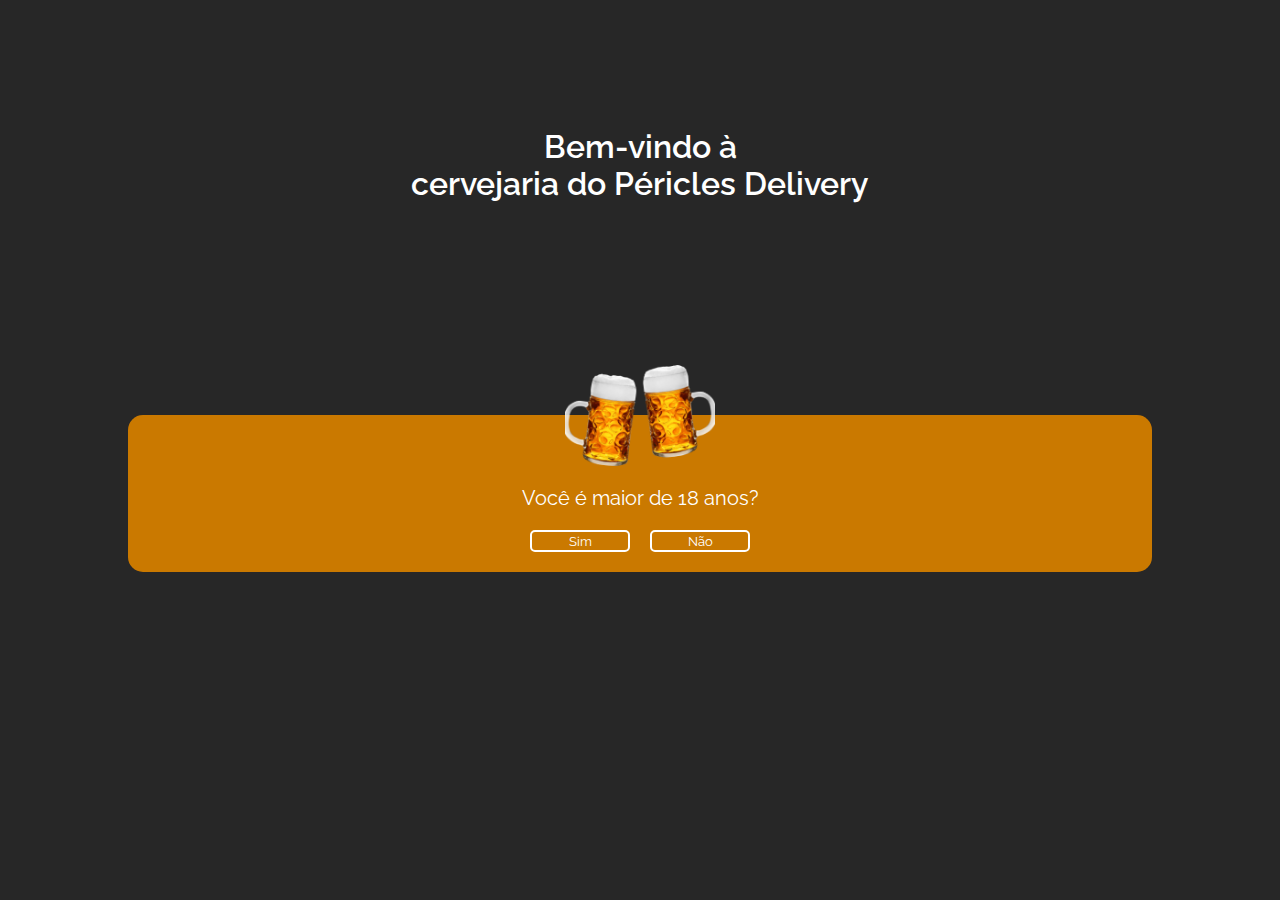
<file: index.html>
<!DOCTYPE html>
<html lang="pt-br">
<head>
    <meta charset="UTF-8">
    <meta http-equiv="X-UA-Compatible" content="IE=edge">
    <meta name="viewport" content="width=device-width, initial-scale=1.0">
    <title>Cervejaria do Péricles</title>
    <link rel="stylesheet" type="text/css" href="style.css" media="screen" />
    <link rel="preconnect" href="https://fonts.googleapis.com">
    <link rel="preconnect" href="https://fonts.gstatic.com" crossorigin>
    <link href="https://fonts.googleapis.com/css2?family=Raleway:wght@300;400;600&display=swap" rel="stylesheet">

    <script>
        function valida_idade(valor){
            if(valor === 1){
                window.location.href='home.html?acesso=1'
            } else{
                window.location.href='home.html?acesso=0'
            }
        }
    </script>
</head>
<body>  
        
        <h1>Bem-vindo à<br>cervejaria do Péricles Delivery</h1>
        

        <section id="card">
            <img src="img/cerveja.png" alt="Imagem cerveja"/>
            <p>Você é maior de 18 anos?</p>
            <div id="buttons">
            <button id="sim" onclick="valida_idade(1)">Sim</button>
            <button id="nao" onclick="valida_idade(0)">Não</button>
            </div>
        </section>
    
</body>
</html>
</file>
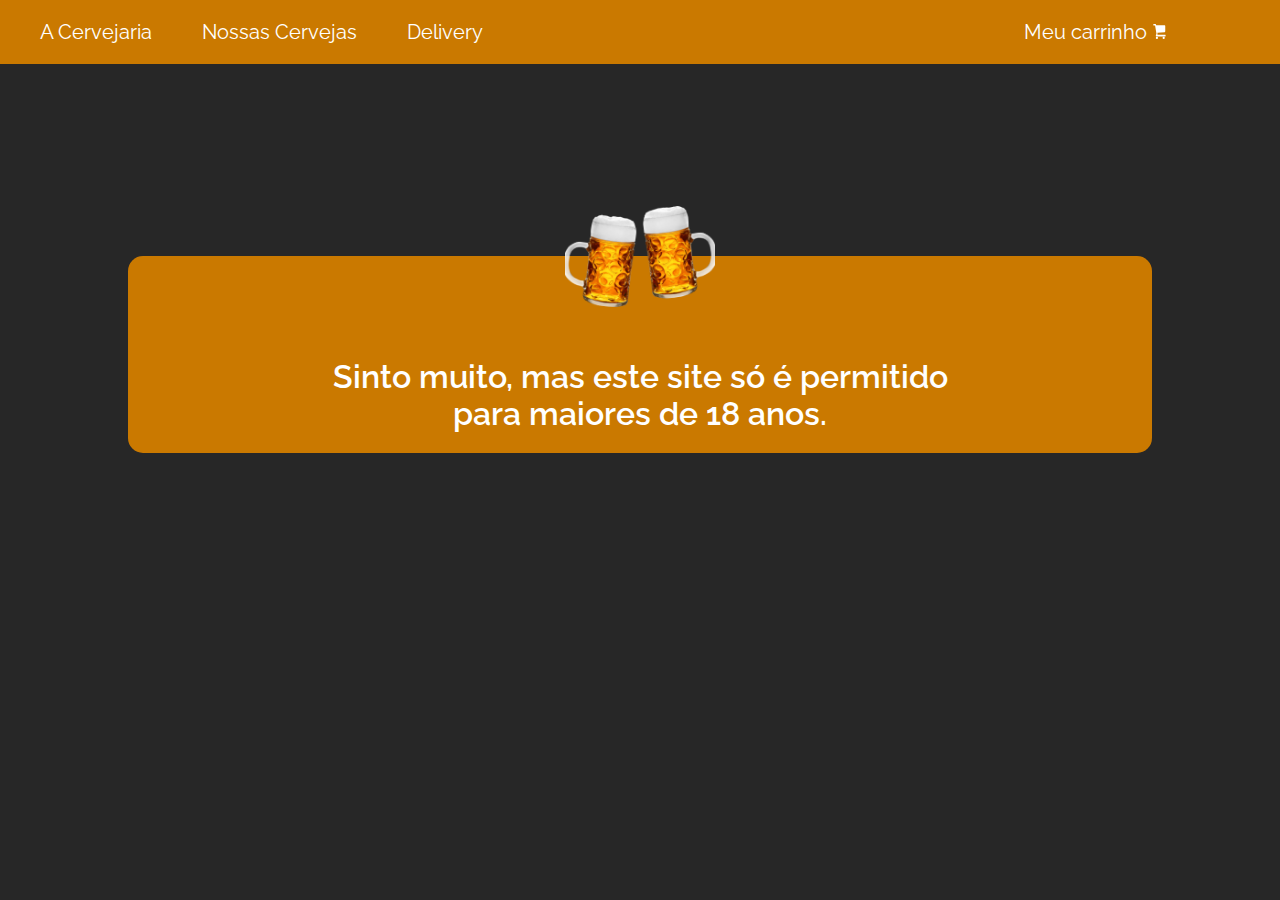
<file: home.html>
<!DOCTYPE html>
<html lang="pt-br">
<head>
    <meta charset="UTF-8">
    <meta http-equiv="X-UA-Compatible" content="IE=edge">
    <meta name="viewport" content="width=device-width, initial-scale=1.0">
    <title>Cervejaria do Péricles</title>
    <link rel="stylesheet" type="text/css" href="style.css" media="screen" />
    <link rel="preconnect" href="https://fonts.googleapis.com">
    <link rel="preconnect" href="https://fonts.gstatic.com" crossorigin>
    <link href="https://fonts.googleapis.com/css2?family=Raleway:wght@300;400;600&display=swap" rel="stylesheet">
    <script>
        function valida_entrada(){
            const url = new URLSearchParams(window.location.search)
            let acesso = url.get("acesso")

            if(acesso == 1){
                //mostrar mensagem de boas-vindas > 18 anos
                document.getElementById("textoEntrada").innerHTML = "Olá! Gostaria de dar boas-vindas a cervejaria do Péricles.<br>Aqui você encontrará as melhores bebidas do Brasil!"
            } else{
                document.getElementById("textoEntrada").innerHTML = "Sinto muito, mas este site só é permitido<br>para maiores de 18 anos."
                //mostrar mensagem de acesso negado < 18 anos
                document.getElementById("buttons").style.display = "none"
            }
        }
    </script>
</head>
<body onload="valida_entrada()">  
        <header id="boasvindas">    
        <nav id="menu">
        <p>A Cervejaria</p>
        <p>Nossas Cervejas</p>
        <p>Delivery</p>
        
        </nav>
        <p>Meu carrinho <img src="img/carrinho.svg"/></p>
        </header>
        <section id="card">
            <img src="img/cerveja.png" alt="Imagem cerveja"/>
            <h1 id="textoEntrada"></h1>
            <div id="buttons">
            <button id="entrar">Entrar no site</button>
            </div>
        </section>
    
</body>
</html>
</file>
<file: style.css>
body{
    background-color: #272727;
    margin: 0;
    padding:0;
    color: white;
    display: flex;
    flex-direction: column;
    align-items: center;
    
}

h1{
    font-weight: 600;
    font-family: 'Raleway';
    text-align: center;
    margin-top: 10%;
    color: white;
}

p{
    font-weight: 400;
    font-family: 'Raleway';
    font-size: 20px;
}

section{
    display: flex;
    flex-direction: column;
    text-align: center;
    width: 80%;
    border-radius: 15px;
    background-color: #ca7900;
    align-items: center;
    margin-top: 50px;
}

section img{
    width:150px;
    z-index: 2;
    margin-top:-50px;
}

#buttons{
    display: flex;
    flex-direction: row;
}

#card{
    margin-top: 15%;
}

#card button{
    border-radius: 5px;
    border: white solid 2px;
    background-color: #ca7900;
    color: white;
    font-family:'Raleway';
    width: 100px;
    margin:0 10px 20px 10px;
    cursor: pointer;
}

#menu{
    
    width: 80%;
    font-weight: 600;
}

#textoEntrada{
    margin-top: 5%;
}

nav{
    display: flex;
}

nav p{
    margin: 20px 10px 20px 40px;
}

header{
    padding-left: 0;
    margin-top: 0;
    background-color: #ca7900;
    display: flex;
    flex-direction: row;
    width: 100%;
}

header img{
    width: 15px;
}
</file>
